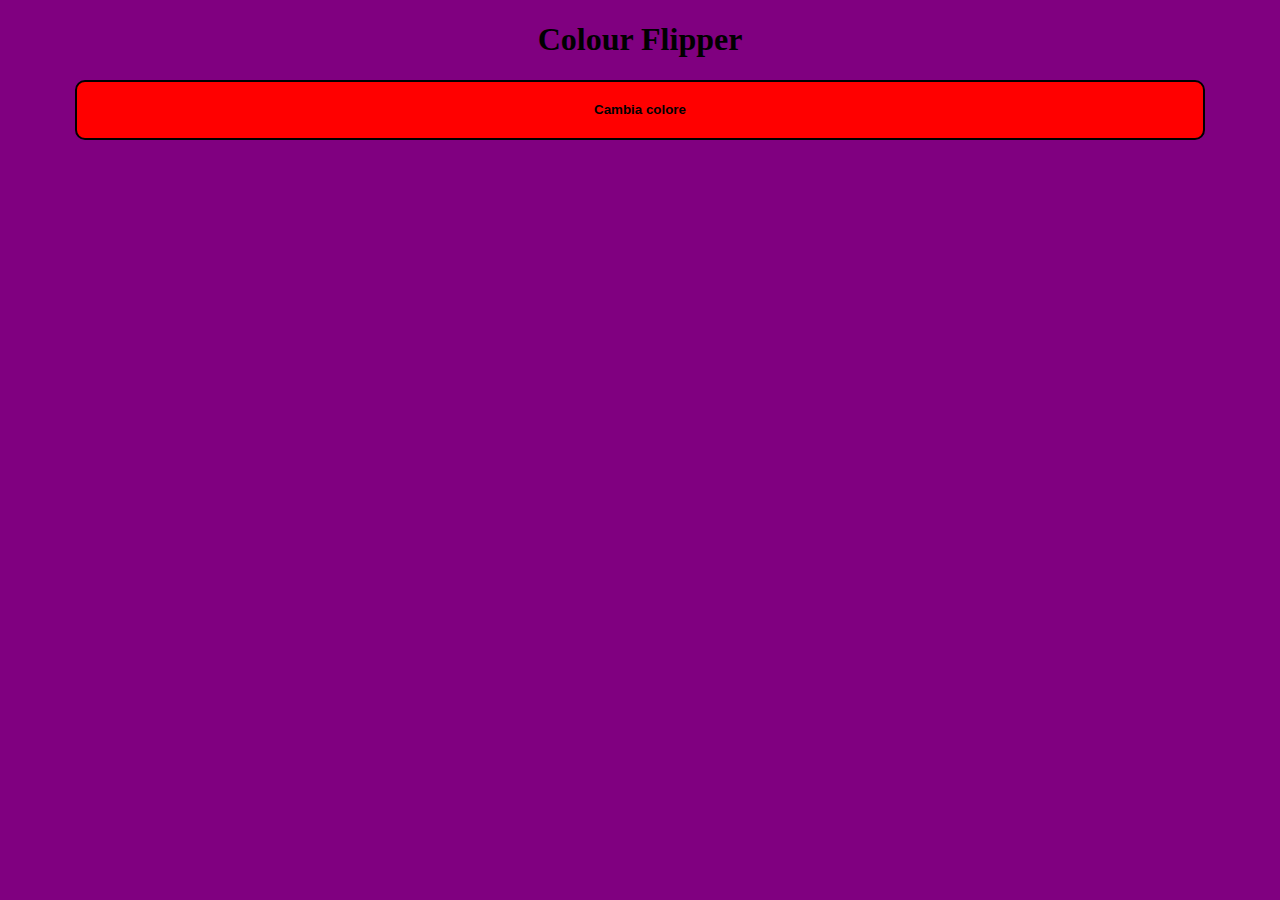
<file: Colour flipper/index.html>
<!DOCTYPE html>
<html>
<head>
    <meta charset='utf-8'>
    <meta http-equiv='X-UA-Compatible' content='IE=edge'>
    <title>Colour flipper</title>
    <meta name='viewport' content='width=device-width, initial-scale=1'>
    <link rel='stylesheet' type='text/css' media='screen' href='style.css'>
    
</head>
<body>
    
    <h1>Colour Flipper</h1>
    <div id="buttonContainer"></div>
    <script src='script.js'></script>
</body>

</html>
</file>
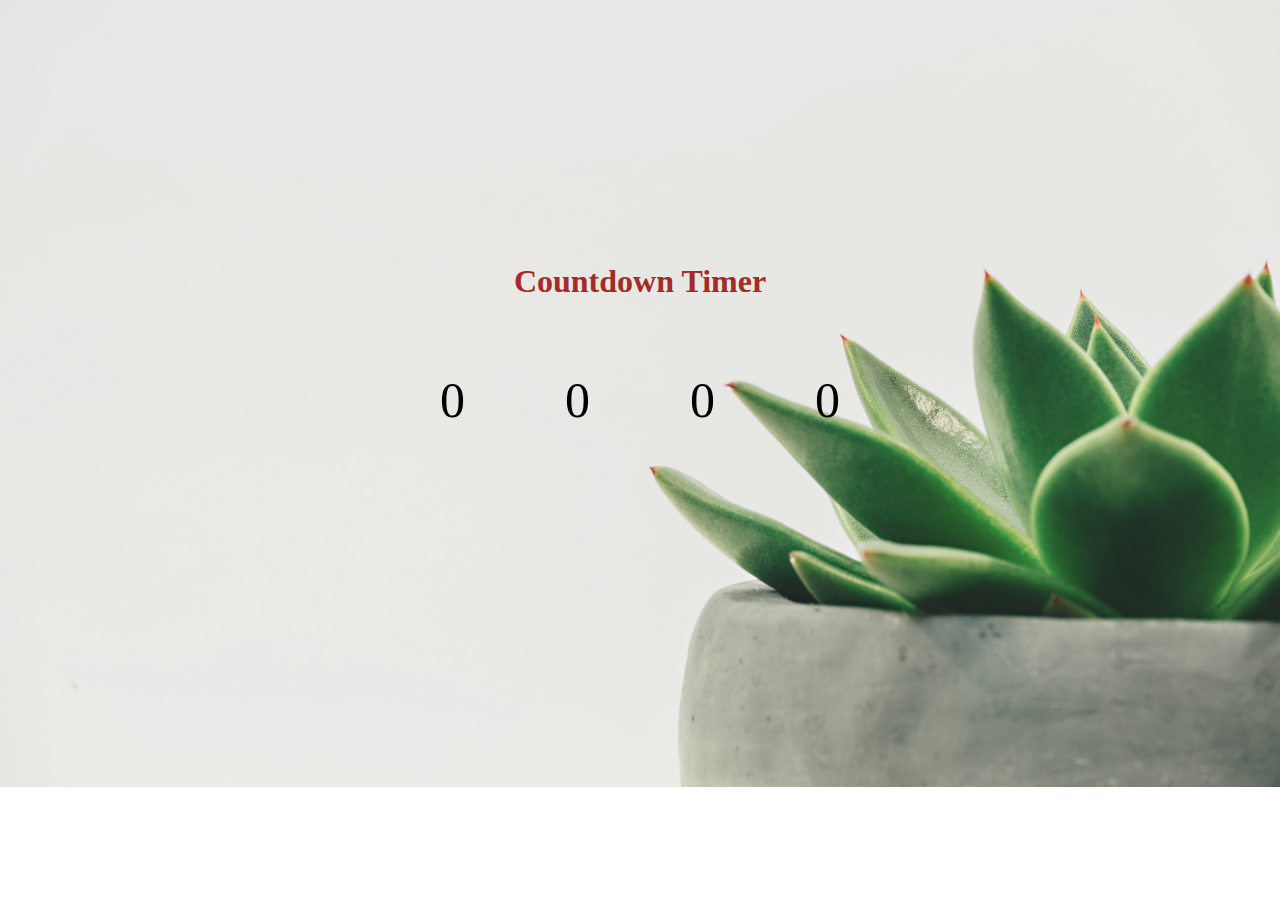
<file: countdown-timer/index.html>
<!DOCTYPE html>
<html>
<head>
    <meta charset='utf-8'>
    <meta http-equiv='X-UA-Compatible' content='IE=edge'>
    <title>Page Title</title>
    <meta name='viewport' content='width=device-width, initial-scale=1'>
    <link rel='stylesheet' type='text/css' media='screen' href='style.css'>
    
</head>
<body>
    <h1>Countdown Timer</h1>
    <div class="container"> 
        <div id="days">0</div>
        <div id="hours">0</div>
        <div id="minutes">0</div>
        <div id="seconds">0</div>
    </div>
    <script src='script.js'></script>
</body>

</html>
</file>
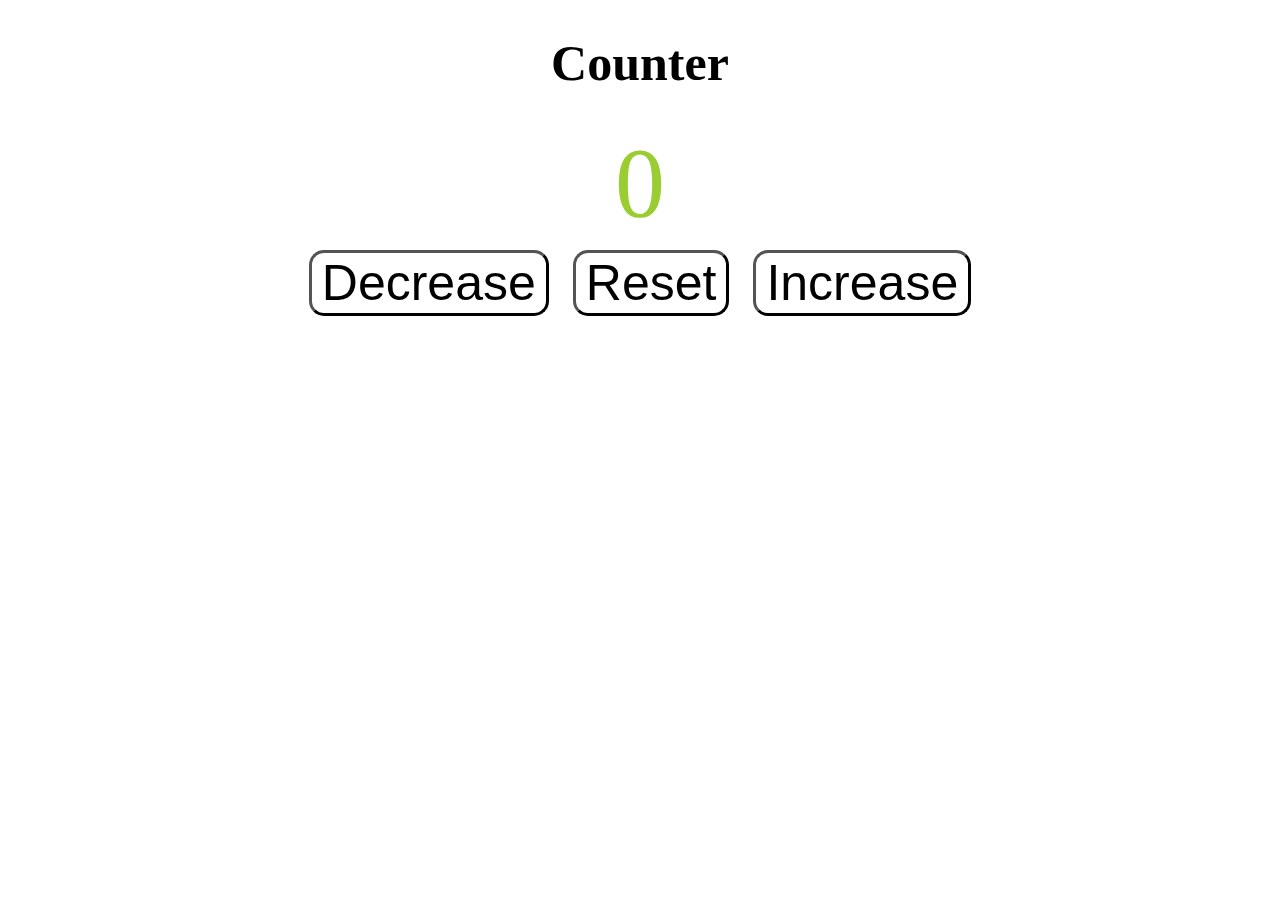
<file: Counter/index.html>
<!DOCTYPE html>
<html>
<head>
    <meta charset='utf-8'>
    <meta http-equiv='X-UA-Compatible' content='IE=edge'>
    <title>Counter</title>
    <meta name='viewport' content='width=device-width, initial-scale=1'>
    <link rel='stylesheet' type='text/css' media='screen' href='style.css'>
    
</head>
<body>

        <h1>Counter</h1>
    <div id="numero">0</div>
        <div id="pulsanti">
            <button class="buttons" id="decrease">Decrease</button>
     
            <button class="buttons" id="reset">Reset</button>

            <button class="buttons" id="increase">Increase</button>
        </div>
    <script src='script.js'></script>
</body>

</html>
</file>
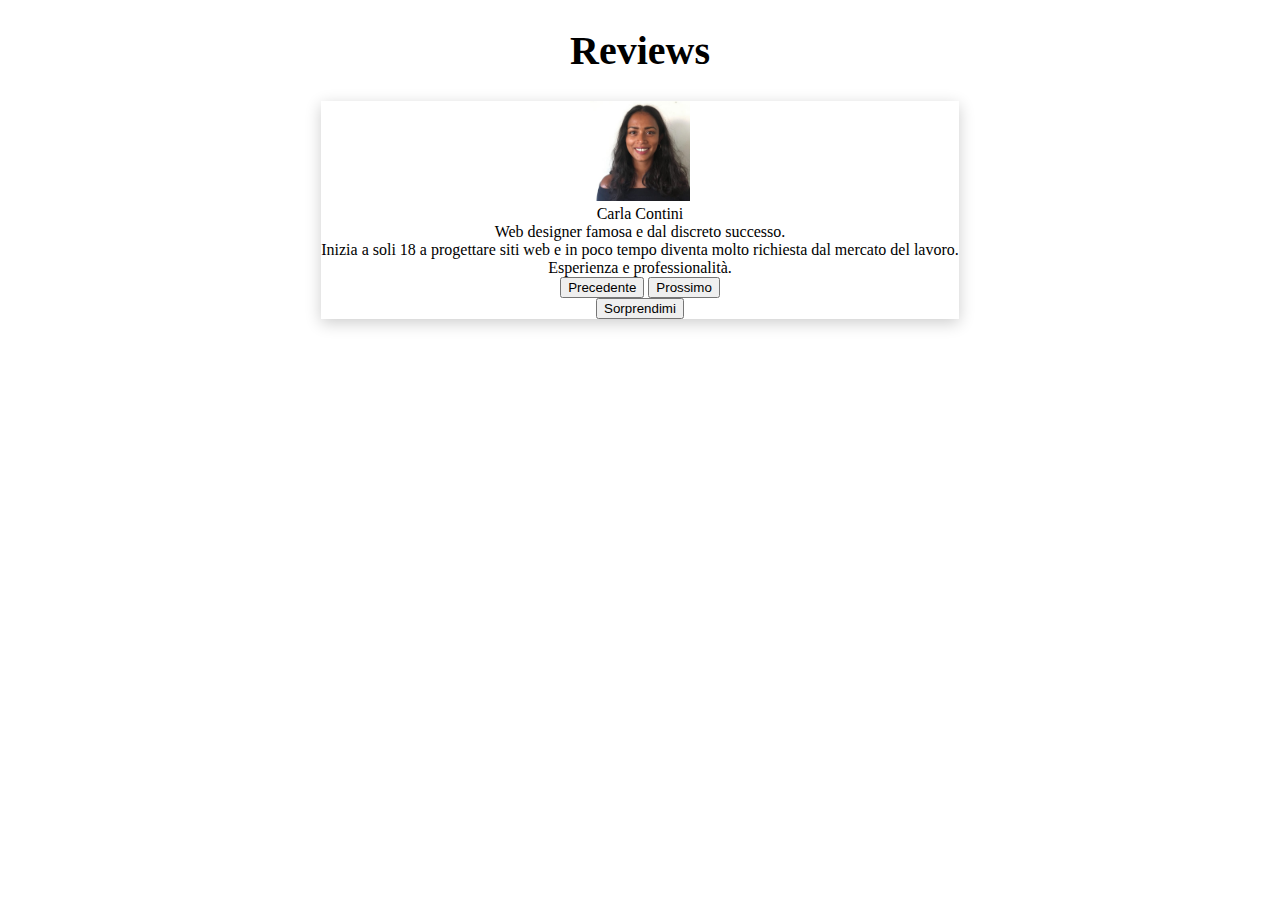
<file: Reviews/index.html>
<!DOCTYPE html>
<html>
<head>
    <meta charset='utf-8'>
    <meta http-equiv='X-UA-Compatible' content='IE=edge'>
    <title>Reviews</title>
    <meta name='viewport' content='width=device-width, initial-scale=1'>
    <link rel='stylesheet' type='text/css' media='screen' href='style.css'>
    
</head>
<body>
    <div id="titolo">
        <h1>Reviews</h1>
    </div>
    <div class="box_recensioni">
        <div class="immagine">
            <img src="./images/img1.jpg" alt="testo" width=100">
        </div>
        <div id="nome">
            Carla Contini
        </div>
        <div id="descrizione">
            Web designer famosa e dal discreto successo.<br>
            Inizia a soli 18 a progettare siti web e in poco tempo diventa molto richiesta
            dal mercato del lavoro. <br>
            Esperienza e professionalità.
        </div>
        <div id="navbar">
            <button>Precedente</button>
            <button>Prossimo</button>
        </div>
        <div id="button_space">
            <button>Sorprendimi</button>
        </div>
    <script src='script.js'></script>
</body>

</html>
</file>
<file: Colour flipper/style.css>
body {
    background-color:purple;
}

button {
    background-color: red;
    height: 60px;
    width: 1130px;
    align-items: center;
    border-style: double;
    border-radius: 10px;
    align-self: center;
    margin: 0;
    position: absolute;
    left: 50%;
    -ms-transform: translateX(-50%);
    transform: translateX(-50%);
    text-decoration: double;
    font-weight: bold;
}

h1 {
    text-align: center;
    text-decoration: double;
    font-weight: bold;
}
</file>
<file: countdown-timer/style.css>
body {
    background-image: url("images/background.jpg");
    height: 500px; /* You must set a specified height */
    background-position: center; /* Center the image */
    background-repeat: no-repeat; /* Do not repeat the image */
    background-size: cover; /* Resize the background image to cover the entire container */
    display: flex;
    flex-direction: column;
    align-items: center;
    justify-content: center;
    min-height: 80vh;
    margin:0;
  }

  h1 {
      text-align: center;
      text-decoration: solid;
      text-shadow: 180px;
      color: brown;
  }

  .container div{
      display: flex;
      /* background-color: brown; */
      /* text-align: center; */
      margin: auto;
      float: left;
      clear: none;
      /* padding-right: 30px; */
      padding: 50px;
      font-size: 50px;
      /* position: fixed; */
      top: 50%;
      left: 50%;
     
  }
</file>
<file: Counter/style.css>
#pulsanti,div,h1 {
    text-align: center; 
}

#pulsanti{
    align-content: center;
    display: inline-flexbox;
    flex-direction: row;
    justify-content: space-between;
}

h1 {
    font-size: 50px;
}

#numero {
    font-size: 100px;
    color: yellowgreen;
}

.buttons {
    font-size: 50px;
    border-radius: 15px;
    background-color: white;
    margin: 10px;
    padding-right: 10px;
    padding-left: 10px;
    border-width: medium;
}
</file>
<file: Reviews/style.css>
#titolo {
    font-size: 20px;
    align-content: center;
    text-align: center;
}

#immagine,#nome,#descrizione,#navbar,#button_space{
    align-content: center;
    text-align: center;
}

.box_recensioni {
    /* Add shadows to create the "card" effect */
    box-shadow: 0 4px 15px 0 rgba(0, 0, 0, 0.2);
    transition: 0.3s;
    display: inline-block; /*ridimensiona in base al contenuto*/
    justify-content: center;
}

body {
    margin: 0;
    padding: 0;
    text-align: center; /* !!! */
}

.immagine { 
    border-radius: 50%;
}
</file>
